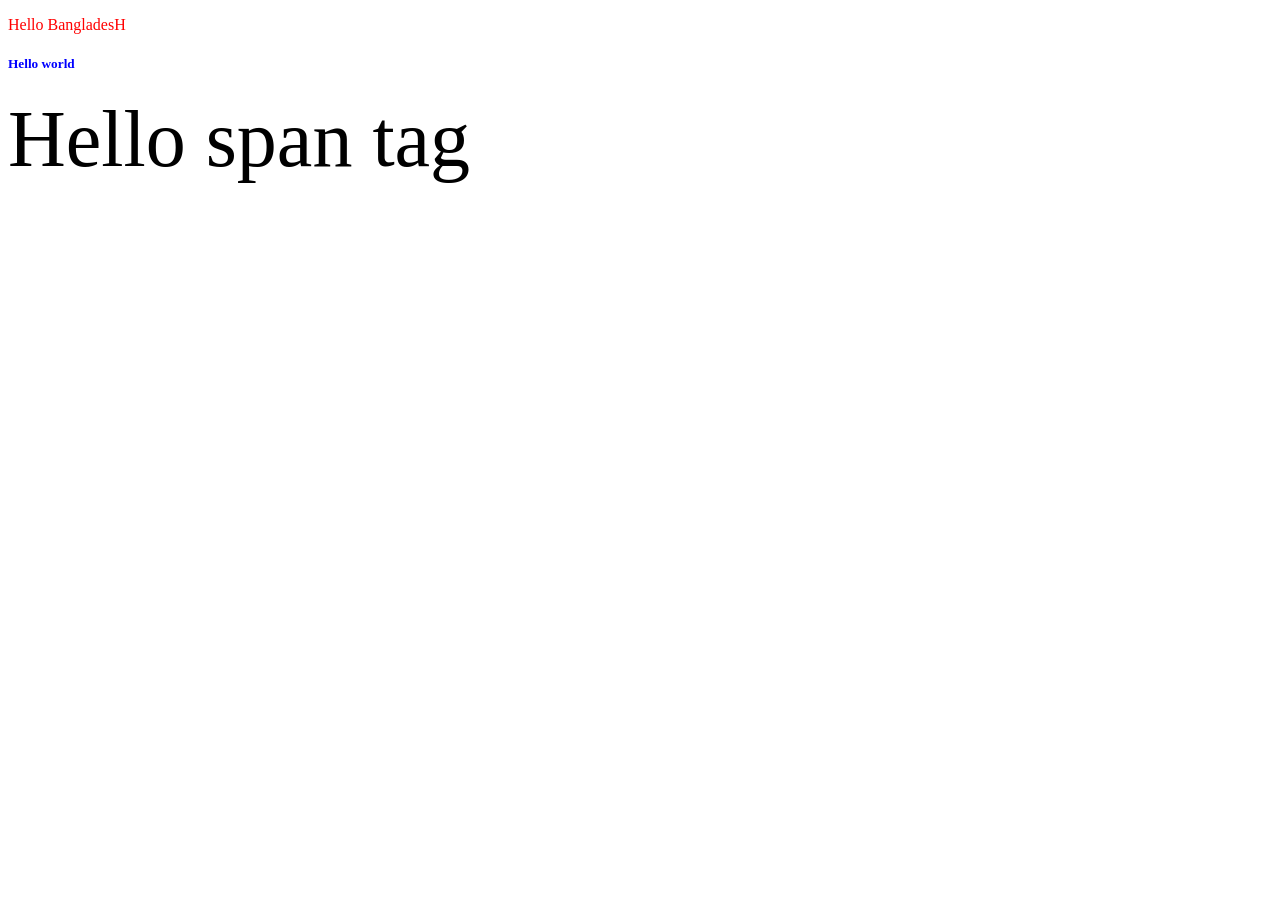
<file: index.html>
<!DOCTYPE html>
<html lang="en">
<head>
    <meta charset="UTF-8">
    <meta name="viewport" content="width=device-width, initial-scale=1.0">
    <title>Document</title>

    <link rel="stylesheet" href="style.css">

</head>
<body>
    <p> Hello BangladesH </p>

    <h5> Hello world </h5>

    <span> Hello span tag </span>

</body>
</html>
</file>
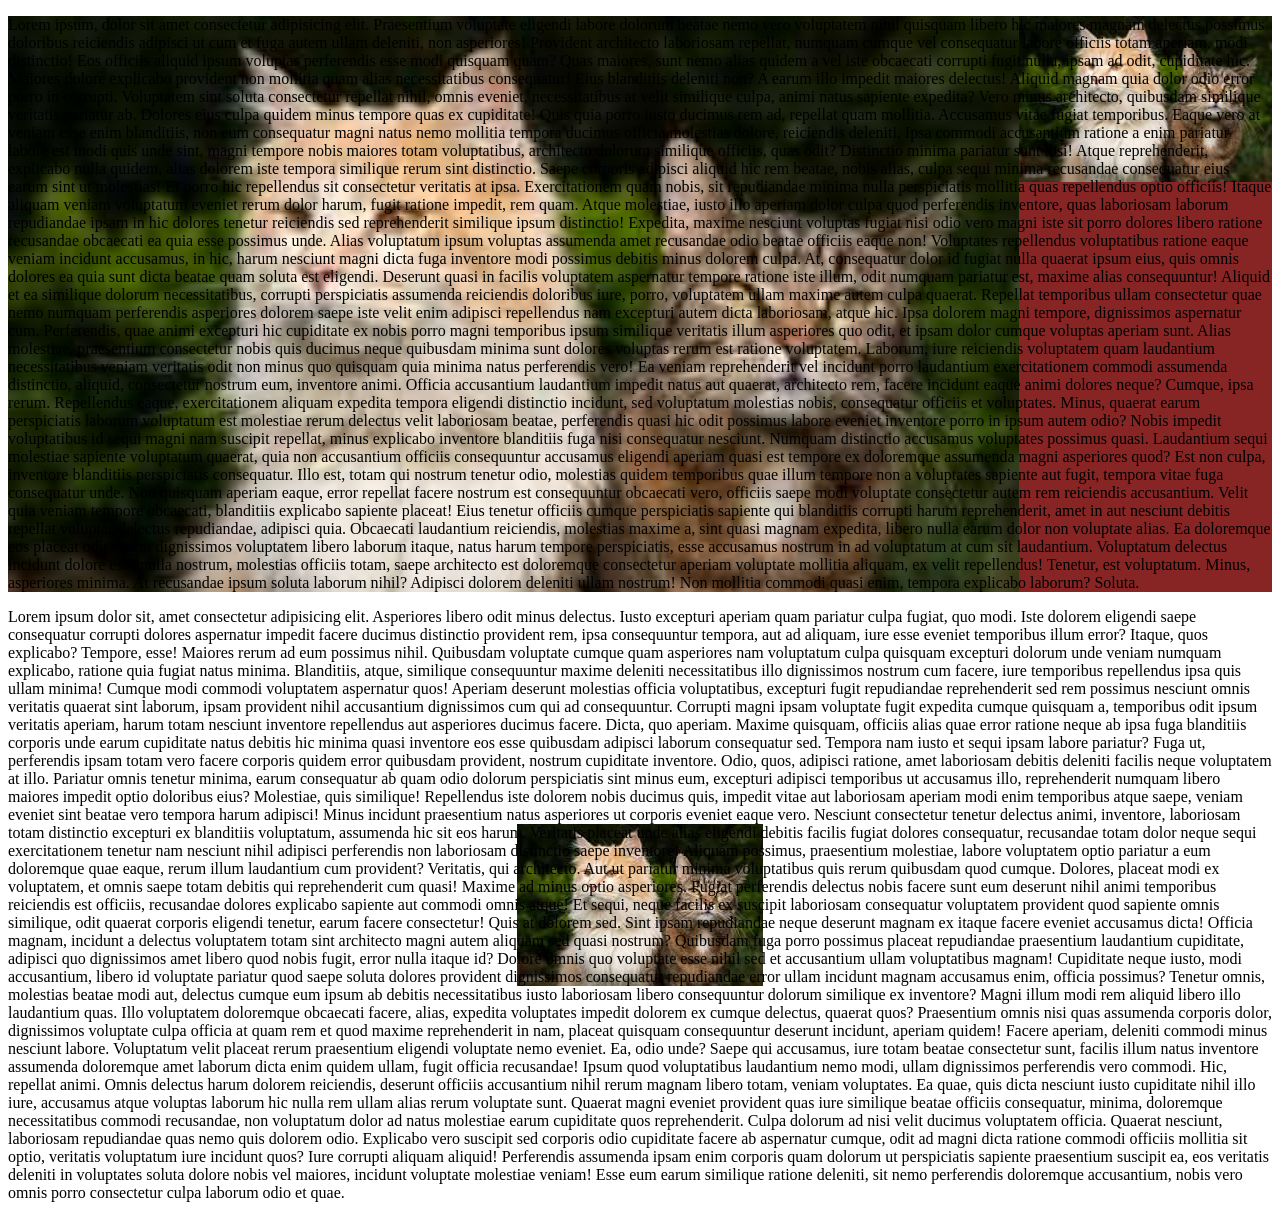
<file: CSS background/index.html>
<!DOCTYPE html>
<html lang="en">
<head>
    <meta charset="UTF-8">
    <meta name="viewport" content="width=device-width, initial-scale=1.0">
    <title>Document</title>
<link rel="stylesheet" href="style.css">

</head>
<body>
  <div>

<p class="first_para">Lorem ipsum, dolor sit amet consectetur adipisicing elit. Praesentium voluptate eligendi labore dolorum beatae nemo vero voluptatem nihil quisquam libero hic maiores magnam delectus possimus doloribus reiciendis adipisci ut cum et fuga autem ullam deleniti, non asperiores! Provident architecto laboriosam repellat, numquam cumque vel consequatur labore officiis totam aperiam, modi distinctio! Eos officiis aliquid ipsum voluptas perferendis esse modi quisquam quam? Quas maiores, sunt nemo alias quidem a vel iste obcaecati corrupti fugit nulla, ipsam ad odit, cupiditate hic. Maiores dolore explicabo provident non mollitia quam alias necessitatibus consequatur! Eius blanditiis deleniti non? A earum illo impedit maiores delectus! Aliquid magnam quia dolor odio error porro in corrupti. Voluptatem sint soluta consectetur repellat nihil, omnis eveniet, necessitatibus at velit similique culpa, animi natus sapiente expedita? Vero minus architecto, quibusdam similique veritatis pariatur ab. Dolores eius culpa quidem minus tempore quas ex cupiditate! Quis quia porro iusto ducimus rem ad, repellat quam mollitia. Accusamus vitae fugiat temporibus. Eaque vero at veniam esse enim blanditiis, non eum consequatur magni natus nemo mollitia tempora ducimus officia molestias dolore, reiciendis deleniti. Ipsa commodi accusantium ratione a enim pariatur labore est modi quis unde sint, magni tempore nobis maiores totam voluptatibus, architecto dolorum similique officiis, quas odit? Distinctio minima pariatur sunt nisi! Atque reprehenderit, explicabo nulla quidem, alias dolorem iste tempora similique rerum sint distinctio. Saepe corporis adipisci aliquid hic rem beatae, nobis alias, culpa sequi minima recusandae consequatur eius earum sint ut molestias! Et porro hic repellendus sit consectetur veritatis at ipsa. Exercitationem quam nobis, sit repudiandae minima nulla perspiciatis mollitia quas repellendus optio officiis! Itaque aliquam veniam voluptatum eveniet rerum dolor harum, fugit ratione impedit, rem quam. Atque molestiae, iusto illo aperiam dolor culpa quod perferendis inventore, quas laboriosam laborum repudiandae ipsam in hic dolores tenetur reiciendis sed reprehenderit similique ipsum distinctio! Expedita, maxime nesciunt voluptas fugiat nisi odio vero magni iste sit porro dolores libero ratione recusandae obcaecati ea quia esse possimus unde. Alias voluptatum ipsum voluptas assumenda amet recusandae odio beatae officiis eaque non! Voluptates repellendus voluptatibus ratione eaque veniam incidunt accusamus, in hic, harum nesciunt magni dicta fuga inventore modi possimus debitis minus dolorem culpa. At, consequatur dolor id fugiat nulla quaerat ipsum eius, quis omnis dolores ea quia sunt dicta beatae quam soluta est eligendi. Deserunt quasi in facilis voluptatem aspernatur tempore ratione iste illum, odit numquam pariatur est, maxime alias consequuntur! Aliquid et ea similique dolorum necessitatibus, corrupti perspiciatis assumenda reiciendis doloribus iure, porro, voluptatem ullam maxime autem culpa quaerat. Repellat temporibus ullam consectetur quae nemo numquam perferendis asperiores dolorem saepe iste velit enim adipisci repellendus nam excepturi autem dicta laboriosam, atque hic. Ipsa dolorem magni tempore, dignissimos aspernatur cum. Perferendis, quae animi excepturi hic cupiditate ex nobis porro magni temporibus ipsum similique veritatis illum asperiores quo odit, et ipsam dolor cumque voluptas aperiam sunt. Alias molestiae, praesentium consectetur nobis quis ducimus neque quibusdam minima sunt dolores voluptas rerum est ratione voluptatem. Laborum, iure reiciendis voluptatem quam laudantium necessitatibus veniam veritatis odit non minus quo quisquam quia minima natus perferendis vero! Ea veniam reprehenderit vel incidunt porro laudantium exercitationem commodi assumenda distinctio, aliquid, consectetur nostrum eum, inventore animi. Officia accusantium laudantium impedit natus aut quaerat, architecto rem, facere incidunt eaque animi dolores neque? Cumque, ipsa rerum. Repellendus eaque, exercitationem aliquam expedita tempora eligendi distinctio incidunt, sed voluptatum molestias nobis, consequatur officiis et voluptates. Minus, quaerat earum perspiciatis laborum voluptatum est molestiae rerum delectus velit laboriosam beatae, perferendis quasi hic odit possimus labore eveniet inventore porro in ipsum autem odio? Nobis impedit voluptatibus id sequi magni nam suscipit repellat, minus explicabo inventore blanditiis fuga nisi consequatur nesciunt. Numquam distinctio accusamus voluptates possimus quasi. Laudantium sequi molestiae sapiente voluptatum quaerat, quia non accusantium officiis consequuntur accusamus eligendi aperiam quasi est tempore ex doloremque assumenda magni asperiores quod? Est non culpa, inventore blanditiis perspiciatis consequatur. Illo est, totam qui nostrum tenetur odio, molestias quidem temporibus quae illum tempore non a voluptates sapiente aut fugit, tempora vitae fuga consequatur unde. Non quisquam aperiam eaque, error repellat facere nostrum est consequuntur obcaecati vero, officiis saepe modi voluptate consectetur autem rem reiciendis accusantium. Velit quia veniam tempore obcaecati, blanditiis explicabo sapiente placeat! Eius tenetur officiis cumque perspiciatis sapiente qui blanditiis corrupti harum reprehenderit, amet in aut nesciunt debitis repellat voluptas delectus repudiandae, adipisci quia. Obcaecati laudantium reiciendis, molestias maxime a, sint quasi magnam expedita, libero nulla earum dolor non voluptate alias. Ea doloremque eos placeat odit magni dignissimos voluptatem libero laborum itaque, natus harum tempore perspiciatis, esse accusamus nostrum in ad voluptatum at cum sit laudantium. Voluptatum delectus incidunt dolore esse nulla nostrum, molestias officiis totam, saepe architecto est doloremque consectetur aperiam voluptate mollitia aliquam, ex velit repellendus! Tenetur, est voluptatum. Minus, asperiores minima. At recusandae ipsum soluta laborum nihil? Adipisci dolorem deleniti ullam nostrum! Non mollitia commodi quasi enim, tempora explicabo laborum? Soluta.</p>




<P class="second_para"> Lorem ipsum dolor sit, amet consectetur adipisicing elit. Asperiores libero odit minus delectus. Iusto excepturi aperiam quam pariatur culpa fugiat, quo modi. Iste dolorem eligendi saepe consequatur corrupti dolores aspernatur impedit facere ducimus distinctio provident rem, ipsa consequuntur tempora, aut ad aliquam, iure esse eveniet temporibus illum error? Itaque, quos explicabo? Tempore, esse! Maiores rerum ad eum possimus nihil. Quibusdam voluptate cumque quam asperiores nam voluptatum culpa quisquam excepturi dolorum unde veniam numquam explicabo, ratione quia fugiat natus minima. Blanditiis, atque, similique consequuntur maxime deleniti necessitatibus illo dignissimos nostrum cum facere, iure temporibus repellendus ipsa quis ullam minima! Cumque modi commodi voluptatem aspernatur quos! Aperiam deserunt molestias officia voluptatibus, excepturi fugit repudiandae reprehenderit sed rem possimus nesciunt omnis veritatis quaerat sint laborum, ipsam provident nihil accusantium dignissimos cum qui ad consequuntur. Corrupti magni ipsam voluptate fugit expedita cumque quisquam a, temporibus odit ipsum veritatis aperiam, harum totam nesciunt inventore repellendus aut asperiores ducimus facere. Dicta, quo aperiam. Maxime quisquam, officiis alias quae error ratione neque ab ipsa fuga blanditiis corporis unde earum cupiditate natus debitis hic minima quasi inventore eos esse quibusdam adipisci laborum consequatur sed. Tempora nam iusto et sequi ipsam labore pariatur? Fuga ut, perferendis ipsam totam vero facere corporis quidem error quibusdam provident, nostrum cupiditate inventore. Odio, quos, adipisci ratione, amet laboriosam debitis deleniti facilis neque voluptatem at illo. Pariatur omnis tenetur minima, earum consequatur ab quam odio dolorum perspiciatis sint minus eum, excepturi adipisci temporibus ut accusamus illo, reprehenderit numquam libero maiores impedit optio doloribus eius? Molestiae, quis similique! Repellendus iste dolorem nobis ducimus quis, impedit vitae aut laboriosam aperiam modi enim temporibus atque saepe, veniam eveniet sint beatae vero tempora harum adipisci! Minus incidunt praesentium natus asperiores ut corporis eveniet eaque vero. Nesciunt consectetur tenetur delectus animi, inventore, laboriosam totam distinctio excepturi ex blanditiis voluptatum, assumenda hic sit eos harum. Veritatis placeat unde alias eligendi debitis facilis fugiat dolores consequatur, recusandae totam dolor neque sequi exercitationem tenetur nam nesciunt nihil adipisci perferendis non laboriosam distinctio saepe inventore! Aliquam possimus, praesentium molestiae, labore voluptatem optio pariatur a eum doloremque quae eaque, rerum illum laudantium cum provident? Veritatis, qui architecto. Aut ut pariatur minima voluptatibus quis rerum quibusdam quod cumque. Dolores, placeat modi ex voluptatem, et omnis saepe totam debitis qui reprehenderit cum quasi! Maxime ad minus optio asperiores. Fugiat perferendis delectus nobis facere sunt eum deserunt nihil animi temporibus reiciendis est officiis, recusandae dolores explicabo sapiente aut commodi omnis atque! Et sequi, neque facilis ex suscipit laboriosam consequatur voluptatem provident quod sapiente omnis similique, odit quaerat corporis eligendi tenetur, earum facere consectetur! Quis at dolorem sed. Sint ipsam repudiandae neque deserunt magnam ex itaque facere eveniet accusamus dicta! Officia magnam, incidunt a delectus voluptatem totam sint architecto magni autem aliquam sed quasi nostrum? Quibusdam fuga porro possimus placeat repudiandae praesentium laudantium cupiditate, adipisci quo dignissimos amet libero quod nobis fugit, error nulla itaque id? Dolore omnis quo voluptate esse nihil sed et accusantium ullam voluptatibus magnam! Cupiditate neque iusto, modi accusantium, libero id voluptate pariatur quod saepe soluta dolores provident dignissimos consequatur repudiandae error ullam incidunt magnam accusamus enim, officia possimus? Tenetur omnis, molestias beatae modi aut, delectus cumque eum ipsum ab debitis necessitatibus iusto laboriosam libero consequuntur dolorum similique ex inventore? Magni illum modi rem aliquid libero illo laudantium quas. Illo voluptatem doloremque obcaecati facere, alias, expedita voluptates impedit dolorem ex cumque delectus, quaerat quos? Praesentium omnis nisi quas assumenda corporis dolor, dignissimos voluptate culpa officia at quam rem et quod maxime reprehenderit in nam, placeat quisquam consequuntur deserunt incidunt, aperiam quidem! Facere aperiam, deleniti commodi minus nesciunt labore. Voluptatum velit placeat rerum praesentium eligendi voluptate nemo eveniet. Ea, odio unde? Saepe qui accusamus, iure totam beatae consectetur sunt, facilis illum natus inventore assumenda doloremque amet laborum dicta enim quidem ullam, fugit officia recusandae! Ipsum quod voluptatibus laudantium nemo modi, ullam dignissimos perferendis vero commodi. Hic, repellat animi. Omnis delectus harum dolorem reiciendis, deserunt officiis accusantium nihil rerum magnam libero totam, veniam voluptates. Ea quae, quis dicta nesciunt iusto cupiditate nihil illo iure, accusamus atque voluptas laborum hic nulla rem ullam alias rerum voluptate sunt. Quaerat magni eveniet provident quas iure similique beatae officiis consequatur, minima, doloremque necessitatibus commodi recusandae, non voluptatum dolor ad natus molestiae earum cupiditate quos reprehenderit. Culpa dolorum ad nisi velit ducimus voluptatem officia. Quaerat nesciunt, laboriosam repudiandae quas nemo quis dolorem odio. Explicabo vero suscipit sed corporis odio cupiditate facere ab aspernatur cumque, odit ad magni dicta ratione commodi officiis mollitia sit optio, veritatis voluptatum iure incidunt quos? Iure corrupti aliquam aliquid! Perferendis assumenda ipsam enim corporis quam dolorum ut perspiciatis sapiente praesentium suscipit ea, eos veritatis deleniti in voluptates soluta dolore nobis vel maiores, incidunt voluptate molestiae veniam! Esse eum earum similique ratione deleniti, sit nemo perferendis doloremque accusantium, nobis vero omnis porro consectetur culpa laborum odio et quae.</P>

  </div>  

</body>
</html>
</file>
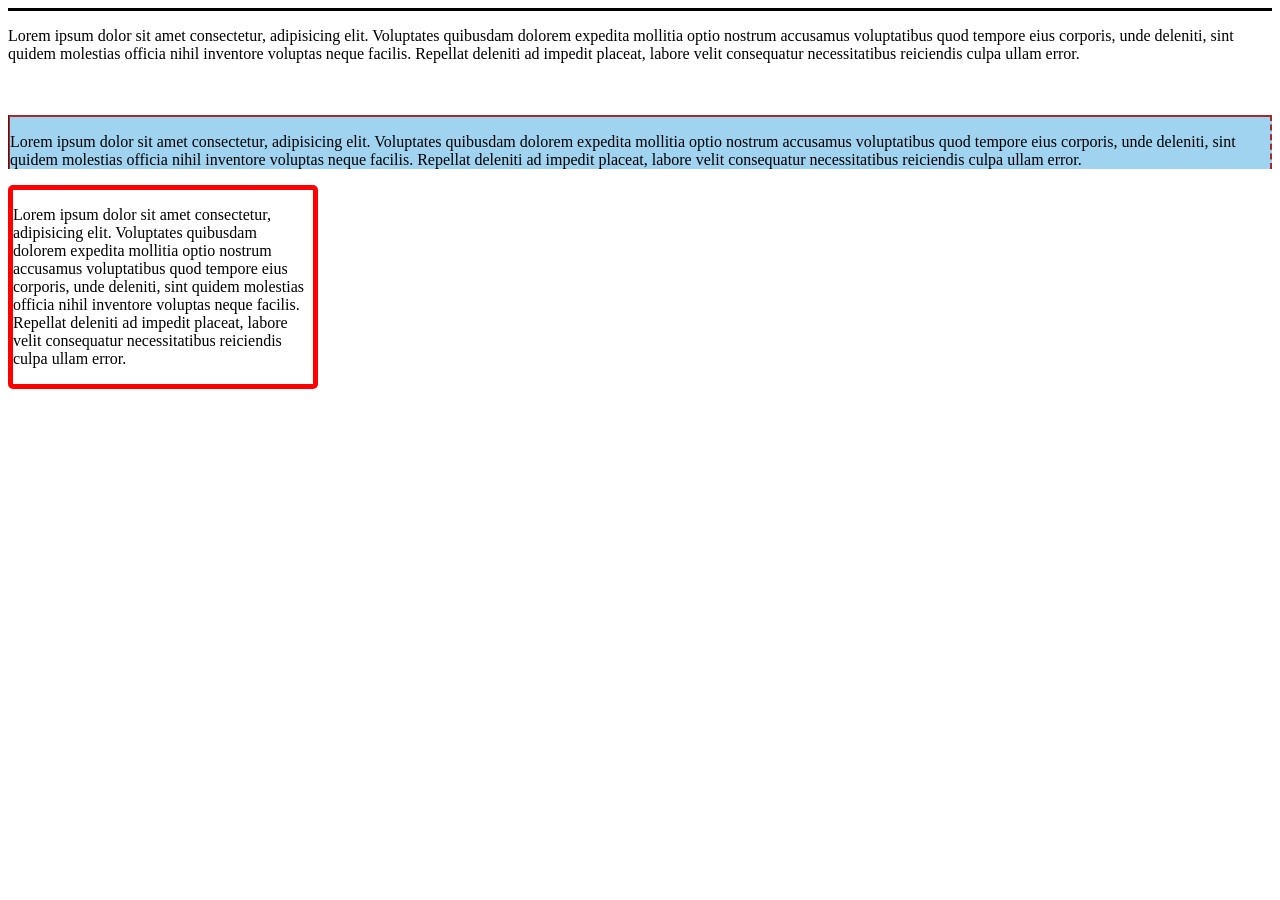
<file: CSS border/index.html>
<!DOCTYPE html>
<html lang="en">
<head>
    <meta charset="UTF-8">
    <meta name="viewport" content="width=device-width, initial-scale=1.0">
    <title>Document</title>
    <link rel="stylesheet" href="style.css">
</head>
<body>
    
<div id="border">
   <p>Lorem ipsum dolor sit amet consectetur, adipisicing elit. Voluptates quibusdam dolorem expedita mollitia optio nostrum accusamus voluptatibus quod tempore eius corporis, unde deleniti, sint quidem molestias officia nihil inventore voluptas neque facilis. Repellat deleniti ad impedit placeat, labore velit consequatur necessitatibus reiciendis culpa ullam error.</p>

</div> <br><br>

<div id="border2">
   <p>Lorem ipsum dolor sit amet consectetur, adipisicing elit. Voluptates quibusdam dolorem expedita mollitia optio nostrum accusamus voluptatibus quod tempore eius corporis, unde deleniti, sint quidem molestias officia nihil inventore voluptas neque facilis. Repellat deleniti ad impedit placeat, labore velit consequatur necessitatibus reiciendis culpa ullam error.</p>

</div>

<div id="border3">
   <p>Lorem ipsum dolor sit amet consectetur, adipisicing elit. Voluptates quibusdam dolorem expedita mollitia optio nostrum accusamus voluptatibus quod tempore eius corporis, unde deleniti, sint quidem molestias officia nihil inventore voluptas neque facilis. Repellat deleniti ad impedit placeat, labore velit consequatur necessitatibus reiciendis culpa ullam error.</p>

</div>

    
</body>
</html>
</file>
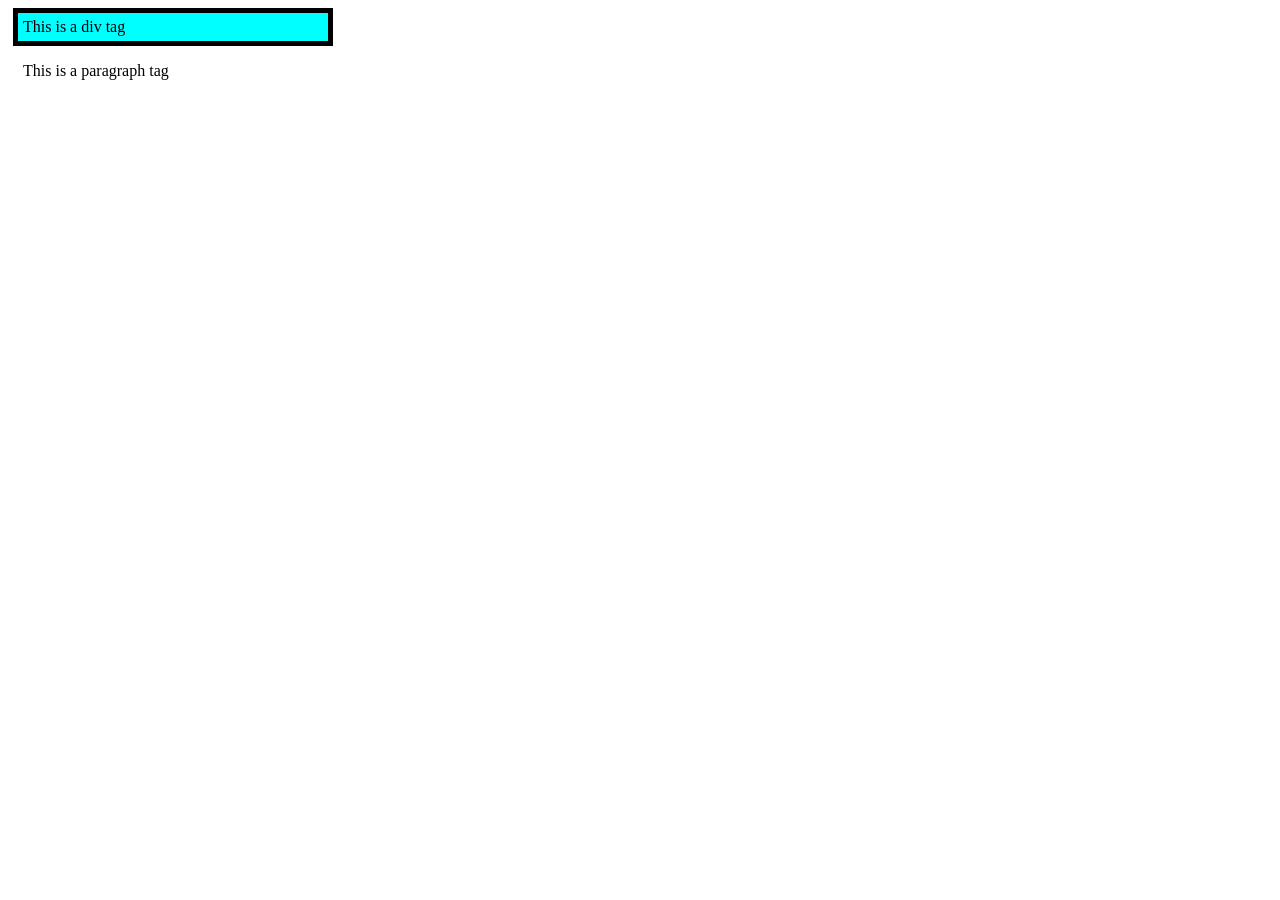
<file: CSS box model/index.html>
<!DOCTYPE html>
<html lang="en">
<head>
    <meta charset="UTF-8">
    <meta name="viewport" content="width=device-width, initial-scale=1.0">
    <title>Document</title>

 <link rel="stylesheet" href="style.css">

</head>
<body>
<div class="box-model">
    This is a div tag
</div>
    

<p> This is a paragraph tag </p>

</body>
</html>
</file>
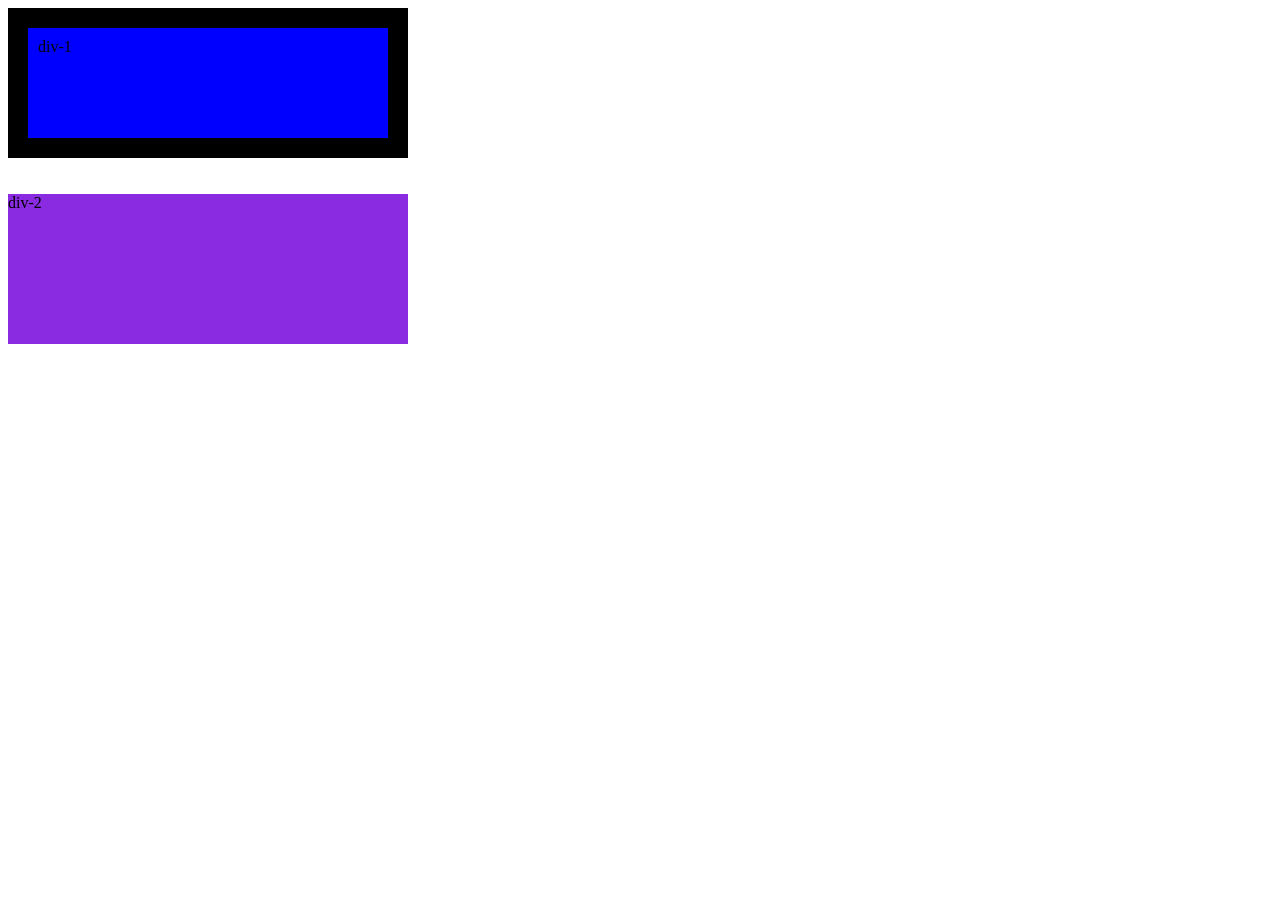
<file: CSS box sizing/index.html>
<!DOCTYPE html>
<html lang="en">
<head>
    <meta charset="UTF-8">
    <meta name="viewport" content="width=device-width, initial-scale=1.0">
    <title>Document</title>

     <link rel="stylesheet" href="style.css">

</head>
<body>

    <div class="div-1"> div-1 </div>
    <br> <br>

    <div class="div-2"> div-2 </div>
    
</body>
</html>
</file>
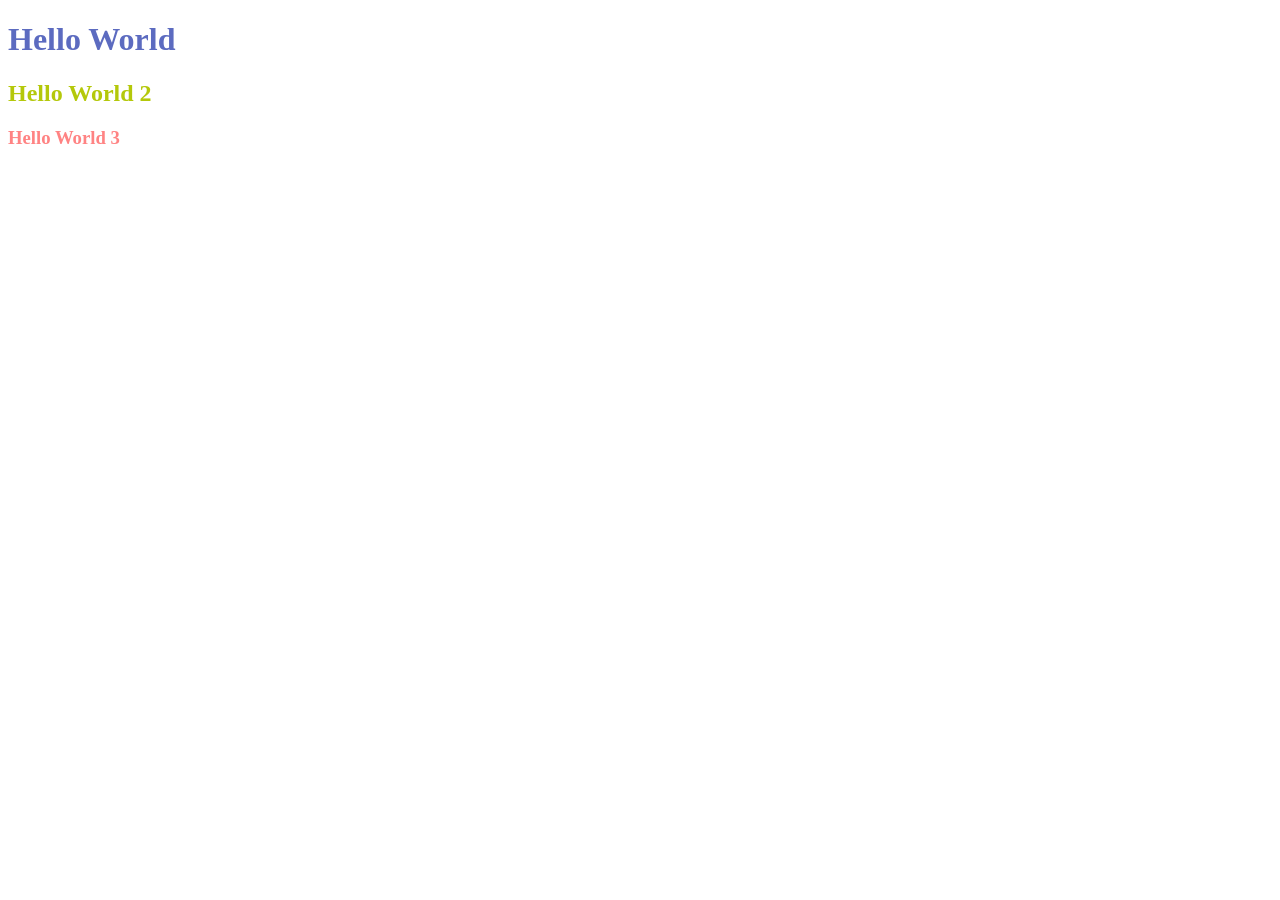
<file: CSS colors/index.html>
<!DOCTYPE html>
<html lang="en">
<head>
    <meta charset="UTF-8">
    <meta name="viewport" content="width=device-width, initial-scale=1.0">
    <title>Document</title>
    <link rel="stylesheet" href="style.css">

</head>
<body>

<h1> Hello World </h1>
<h2> Hello World 2 </h2>
<h3> Hello World 3 </h3>


    
</body>
</html>
</file>
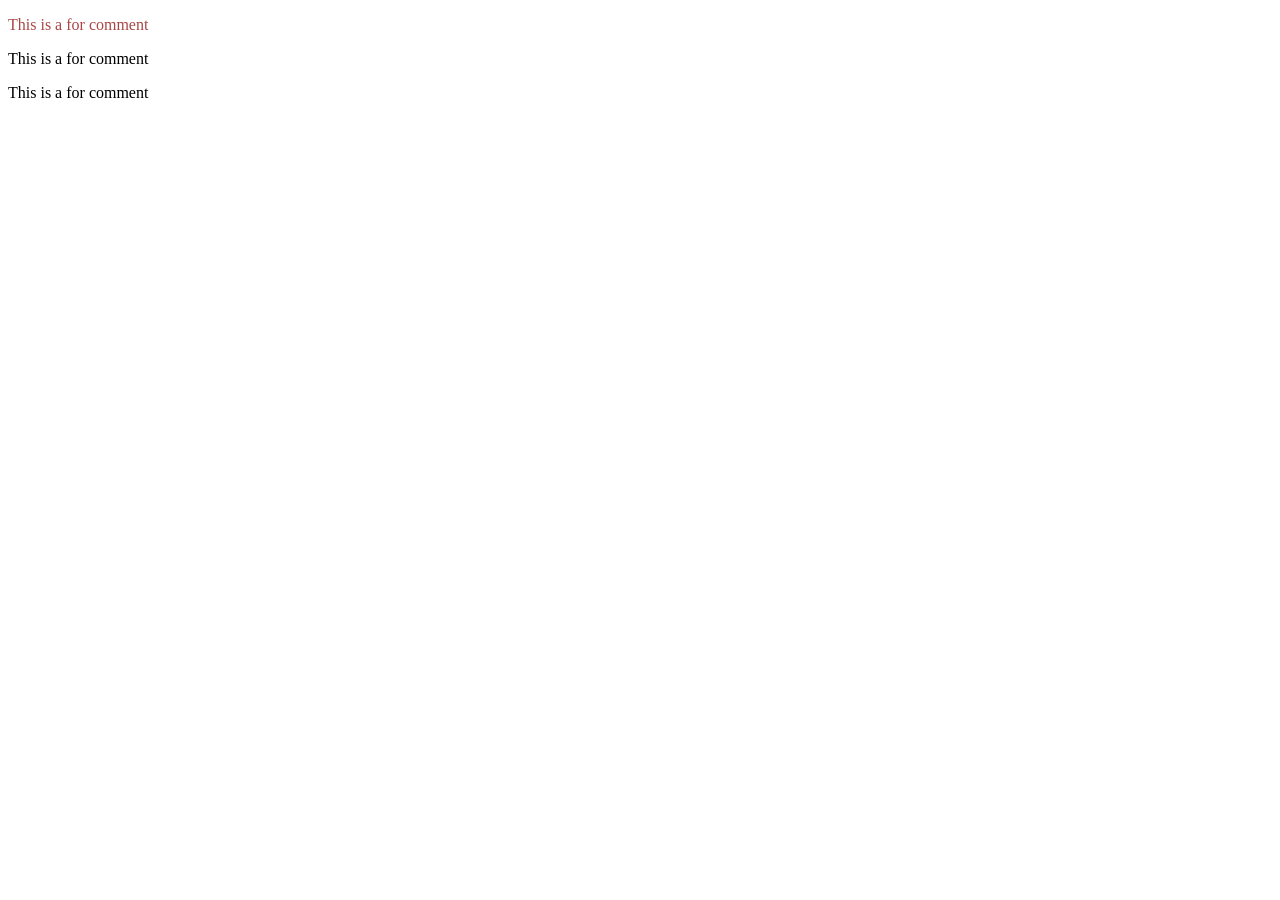
<file: CSS comment/index.html>
<!DOCTYPE html>
<html lang="en">
<head>
    <meta charset="UTF-8">
    <meta name="viewport" content="width=device-width, initial-scale=1.0">
    <title>Document</title>

    <link rel="stylesheet" href="style.css">

</head>
<body>

    <P class="comment"> This is a for comment</P>
    <P> This is a for comment</P>
    <P> This is a for comment</P>
    
</body>
</html>
</file>
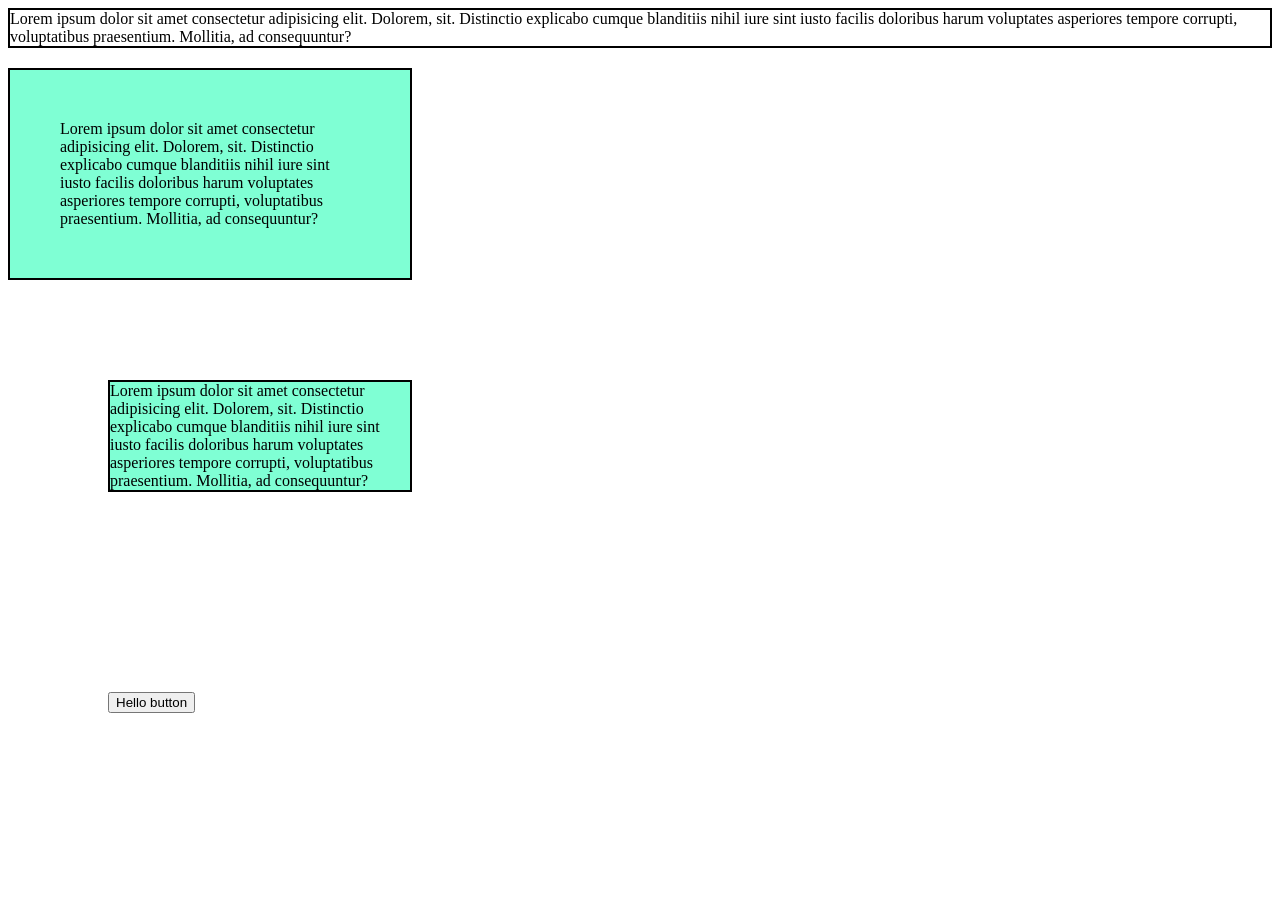
<file: CSS margin vs padding/index.html>
<!DOCTYPE html>
<html lang="en">
<head>
    <meta charset="UTF-8">
    <meta name="viewport" content="width=device-width, initial-scale=1.0">
    <title>Document</title>
    <link rel="stylesheet" href="style.css">

</head>
<body>
<div class="first borders">
  Lorem ipsum dolor sit amet consectetur adipisicing elit. Dolorem, sit. Distinctio explicabo cumque blanditiis nihil iure sint iusto facilis doloribus harum voluptates asperiores tempore corrupti, voluptatibus praesentium. Mollitia, ad consequuntur?
</div>

<div class="second borders">
  Lorem ipsum dolor sit amet consectetur adipisicing elit. Dolorem, sit. Distinctio explicabo cumque blanditiis nihil iure sint iusto facilis doloribus harum voluptates asperiores tempore corrupti, voluptatibus praesentium. Mollitia, ad consequuntur?
</div>

<div class="third borders">
  Lorem ipsum dolor sit amet consectetur adipisicing elit. Dolorem, sit. Distinctio explicabo cumque blanditiis nihil iure sint iusto facilis doloribus harum voluptates asperiores tempore corrupti, voluptatibus praesentium. Mollitia, ad consequuntur?
</div>

<button class="btn"> Hello button </button>



    
</body>
</html>
</file>
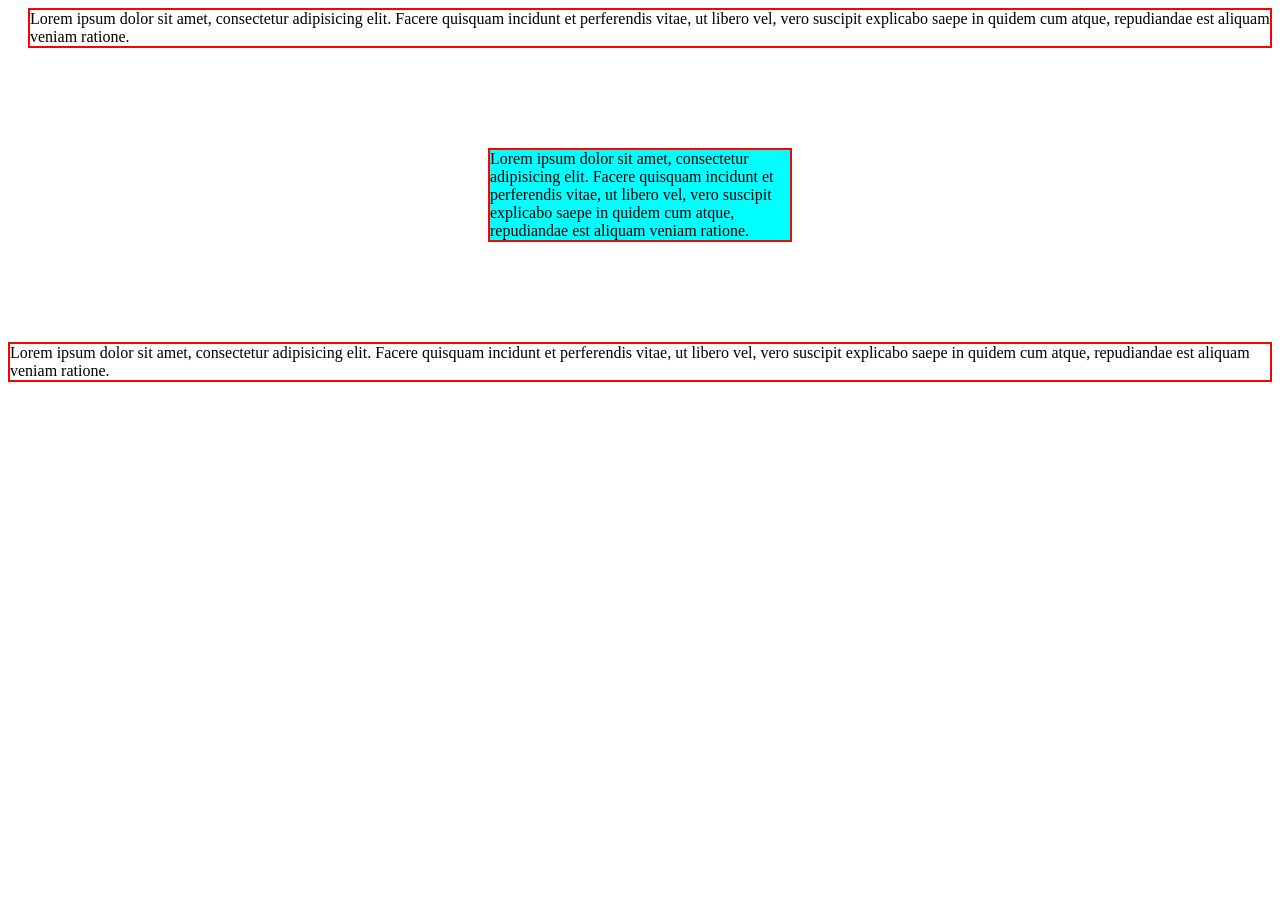
<file: CSS margin/index.html>
<!DOCTYPE html>
<html lang="en">
<head>
    <meta charset="UTF-8">
    <meta name="viewport" content="width=device-width, initial-scale=1.0">
    <title>Document</title>
     <link rel="stylesheet" href="style.css">

</head>
<body>

<div class="firstdiv">
    Lorem ipsum dolor sit amet, consectetur adipisicing elit. Facere quisquam incidunt et perferendis vitae, ut libero vel, vero suscipit explicabo saepe in quidem cum atque, repudiandae est aliquam veniam ratione.

</div>

<div class="seconddiv">
   Lorem ipsum dolor sit amet, consectetur adipisicing elit. Facere quisquam incidunt et perferendis vitae, ut libero vel, vero suscipit explicabo saepe in quidem cum atque, repudiandae est aliquam veniam ratione.

</div>

<div class="thirddiv">
  Lorem ipsum dolor sit amet, consectetur adipisicing elit. Facere quisquam incidunt et perferendis vitae, ut libero vel, vero suscipit explicabo saepe in quidem cum atque, repudiandae est aliquam veniam ratione.

</div>

    
</body>
</html>
</file>
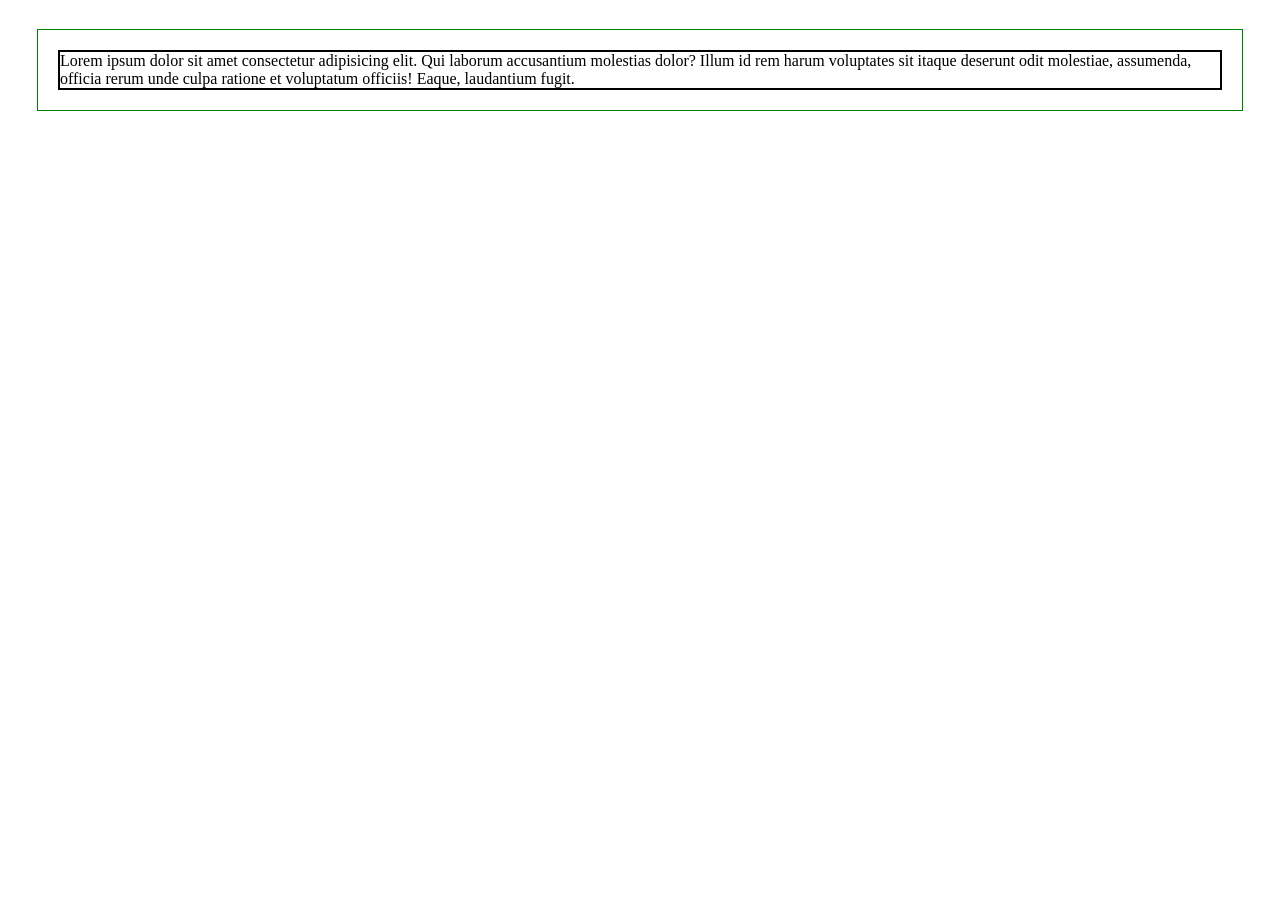
<file: CSS outline/index.html>
<!DOCTYPE html>
<html lang="en">
<head>
    <meta charset="UTF-8">
    <meta name="viewport" content="width=device-width, initial-scale=1.0">
    <title>Document</title>
    <link rel="stylesheet" href="style.css">
</head>
<body>
<p >
Lorem ipsum dolor sit amet consectetur adipisicing elit. Qui laborum accusantium molestias dolor? Illum id rem harum voluptates sit itaque deserunt odit molestiae, assumenda, officia rerum unde culpa ratione et voluptatum officiis! Eaque, laudantium fugit.
</p>


    
</body>
</html>
</file>
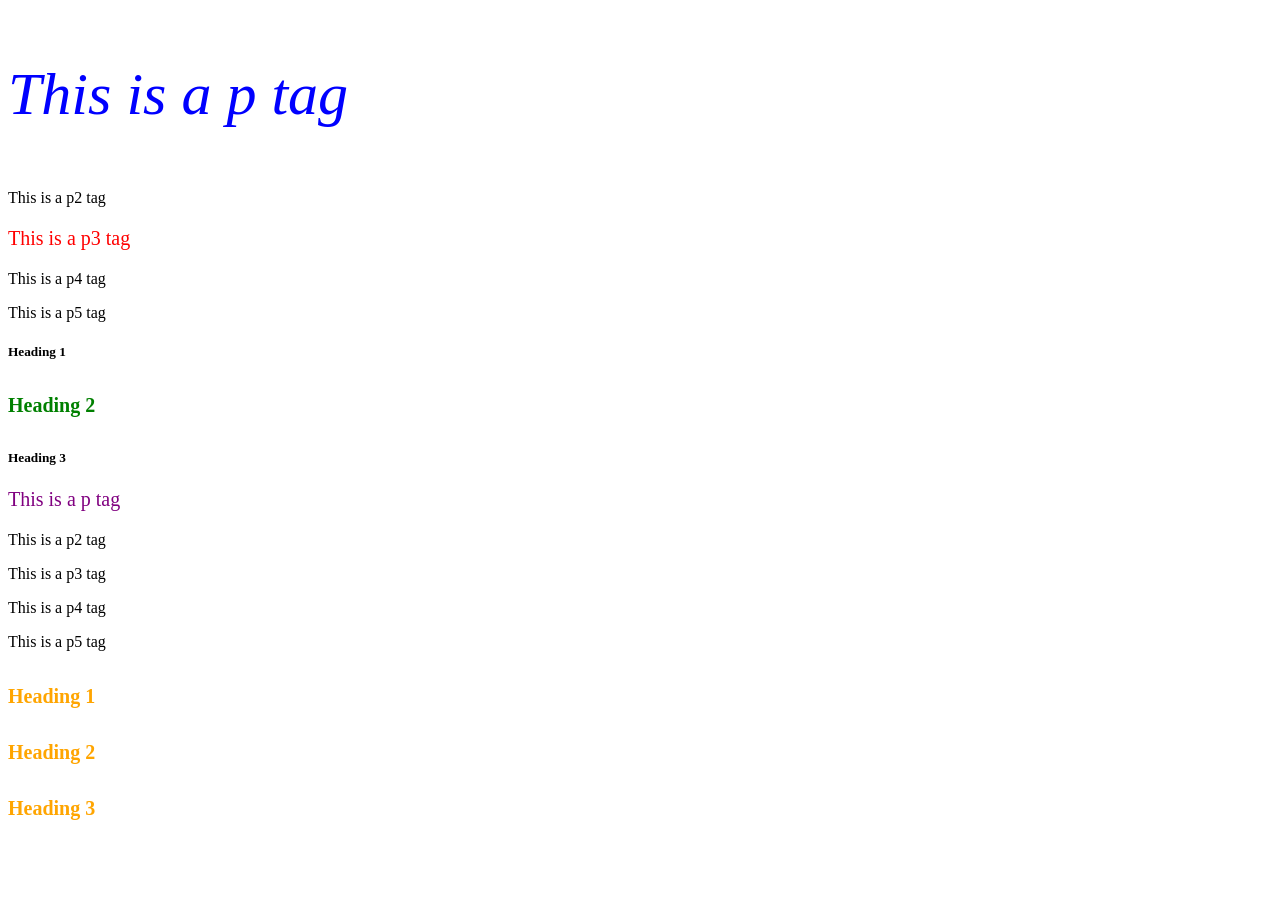
<file: CSS selectors/index.html>
<!DOCTYPE html>
<html lang="en">
<head>
    <meta charset="UTF-8">
    <meta name="viewport" content="width=device-width, initial-scale=1.0">
    <title>Document</title>
    
<link rel="stylesheet" href="style.css">

</head>
<body>

    <p id="first_tag_line" class="sizing italic"> This is a p tag </p>
    <p> This is a p2 tag </p>
    <p id="Three_number_tag"> This is a p3 tag </p>
    <p> This is a p4 tag </p>
    <p> This is a p5 tag </p>

    <h5> Heading 1 </h5>
    <h5 class="heading_two"> Heading 2 </h5>    
    <h5> Heading 3 </h5> 

    <p class="first_line"> This is a p tag </p>
    <p> This is a p2 tag </p>
    <p> This is a p3 tag </p>
    <p> This is a p4 tag </p>
    <p> This is a p5 tag </p>

    <h5 class="first_heading"> Heading 1 </h5>
    <h5 class="first_heading"> Heading 2 </h5>    
    <h5 class="first_heading"> Heading 3 </h5> 
    
    
</body>
</html>
</file>
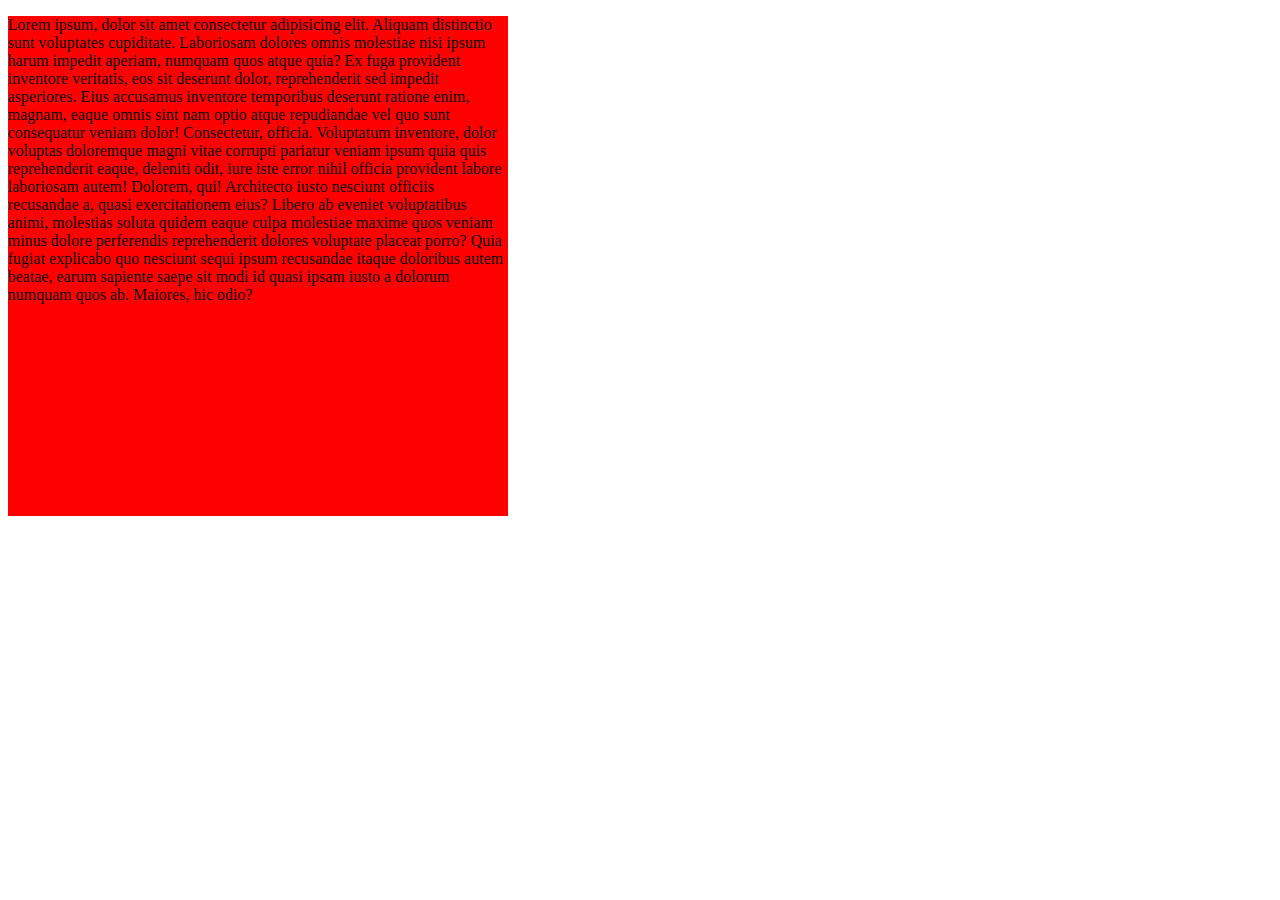
<file: CSS weidth & Height/index.html>
<!DOCTYPE html>
<html lang="en">
<head>
    <meta charset="UTF-8">
    <meta name="viewport" content="width=device-width, initial-scale=1.0">
    <title>Document</title>
        <link rel="stylesheet" href="style.css"> 
</head>
<body>

    <div id="firstdiv">

    <p>Lorem ipsum, dolor sit amet consectetur adipisicing elit. Aliquam distinctio sunt voluptates cupiditate. Laboriosam dolores omnis molestiae nisi ipsum harum impedit aperiam, numquam quos atque quia? Ex fuga provident inventore veritatis, eos sit deserunt dolor, reprehenderit sed impedit asperiores. Eius accusamus inventore temporibus deserunt ratione enim, magnam, eaque omnis sint nam optio atque repudiandae vel quo sunt consequatur veniam dolor! Consectetur, officia. Voluptatum inventore, dolor voluptas doloremque magni vitae corrupti pariatur veniam ipsum quia quis reprehenderit eaque, deleniti odit, iure iste error nihil officia provident labore laboriosam autem! Dolorem, qui! Architecto iusto nesciunt officiis recusandae a, quasi exercitationem eius? Libero ab eveniet voluptatibus animi, molestias soluta quidem eaque culpa molestiae maxime quos veniam minus dolore perferendis reprehenderit dolores voluptate placeat porro? Quia fugiat explicabo quo nesciunt sequi ipsum recusandae itaque doloribus autem beatae, earum sapiente saepe sit modi id quasi ipsam iusto a dolorum numquam quos ab. Maiores, hic odio?</p>


    </div>
    
</body>
</html>
</file>
<file: style.css>
p{
    color: red;
}

h5{
    color: blue;
}

span{
    font-size: 80px;
}
</file>
<file: CSS background/style.css>
.first_para{
    background-color: #872525;
    background-image: url('Images/dual cat.jpg'), url('Images/dual cat.jpg');
    background-repeat: no-repeat;
    background-position: left top, right top;
    background-size: 80%, 20%;

    

}
    .second_para{
    background-image: url('Images/dual cat.jpg');
    background-repeat: no-repeat;
    background-position: top bottom;
    background-position: center center;
    background-position: 50% 50%;
}
</file>
<file: CSS border/style.css>
#border{
    border-top-style: /*solid;dashed;double;groove;ridge;inset;outset;none;hidden*/ solid;
}

#border2{
    background-color: rgb(159, 211, 240);
    border-style: solid dashed none groove;
    border-width: 2px;
    border-color: brown;
}

#border3{
   border: 5px solid red;
   border-radius: 5px;
   width: 300px;
}
</file>
<file: CSS box model/style.css>
.box-model{
    background-color: aqua;
    width: 300px;
    padding: 5px;
    border: 5px solid black;
    margin: 5px;
}

p{ 
    margin-left: 15px;

}
</file>
<file: CSS box sizing/style.css>
.div-1{
    background-color: blue;
    width: 400px;
    height: 150px;
    border: 20px solid black;
    padding: 10px;
    box-sizing: border-box;
}

.div-2{
    background-color: blueviolet;
    width: 400px;
    height: 150px;

}
</file>
<file: CSS colors/style.css>
h1{
    color: #5C6BC0;
}

h2{
    color: rgb(180, 200, 10);
}

h3{
    color: rgba(255, 100, 100, 0.8);
}
</file>
<file: CSS comment/style.css>
/* paragraph style starts here */

/* Need to style comments */
.comment {
    /* font-size: 14px;  */
    color: #a94646; /* Change your font color */
    }

/* paragraph style starts here */
</file>
<file: CSS margin vs padding/style.css>
.borders{

  border: 2px solid black;
  margin-bottom: 20px;

}

.second{

    width: 300px;
    background-color: aquamarine;
    padding: 50px;

}

.third{

    width: 300px;
    background-color: aquamarine;
    margin: 100px;

}

.btn{
    margin: 100px;
}
</file>
<file: CSS margin/style.css>
.firstdiv{
    border: 2px solid red;
    margin-bottom: 20px;
    margin-left: 20px;
}

.seconddiv{
    border: 2px solid red;
    background: cyan;
    width: 300px;
    margin: 100px auto;

}

.thirddiv{
    border: 2px solid red;
    margin-top: 20px;
}
</file>
<file: CSS outline/style.css>
p{
    border: 2px solid black;
    /*outline-width: 5px;
    outline-style: solid;
    outline-color: red;
    outline-offset: 20px;
    margin: 50px;*/
    outline: thin solid green;
    outline-offset: 20px;
    margin: 50px;

}
</file>
<file: CSS selectors/style.css>
#Three_number_tag {
    color: red;
    font-size: 20px;
}

.heading_two {
    color: green;
    font-size: 20px;
}

.first_line {
    color: purple;
    font-size: 20px;
}

.first_heading {
    color: orange;
    font-size: 20px;
}

#first_tag_line {
    color: blue;
}

.sizing {
    font-size: 60px;
}

.italic {
    font-style: italic;
}
</file>
<file: CSS weidth & Height/style.css>
#firstdiv {

    background-color: red;
    width: 500px;
    height: 500px;

    max-height: 500px;

    /*max-width: 400px;
    min-width: 100%;
    min-height: 100%;*/
   
}
</file>
